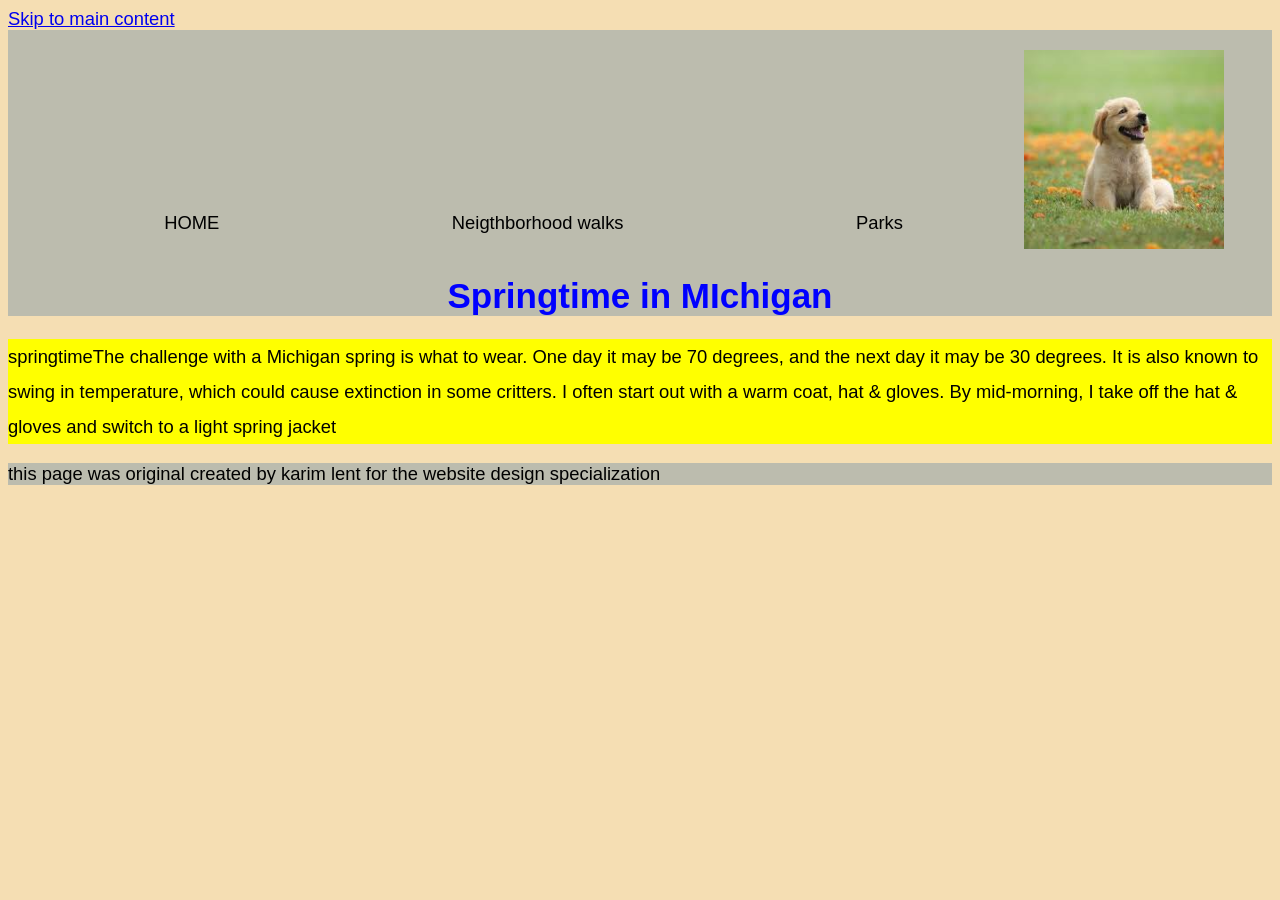
<file: index.html>
<!DOCTYPE html>
<html lang='fr'>

<head>
  <meta charset="utf-8">
  <meta name="viewport" content="width=device-width">
 <link rel="stylesheet" href="style.css">
  <title>Premier devoir</title>

</head>

<body>
<div>
  <a href="#maincontent"> Skip to main content</a>
</div>
<header>
  <nav>
    <ul>
      <li class="currently"> <a href="index.html">Home</a></li> 
      <li> <a href="neigthborhood.html">Neigthborhood walks</a></li>
      <li> <a href="parks.html">Parks</a></li>
    </ul>
  </nav>
  <img src="images/chien.jpg" alt="chien blanc" style="width: 200px" >
  <h1> Springtime in MIchigan </h1>
</header>
  <main id="maincontent" class="mainindex">
    <p>
      springtimeThe challenge with a Michigan spring is what to wear. One day it may be 70 degrees, and the next day it may be 30 degrees. It is also known to swing in temperature, which could cause extinction in some critters. I often start out with a warm coat, hat & gloves. By mid-morning, I take off the hat & gloves and switch to a light spring jacket
    </p>
  </main>
  <footer>
    <p> this page was original created by karim lent for the website design specialization</p>
  </footer>
</body>

</html>
</file>
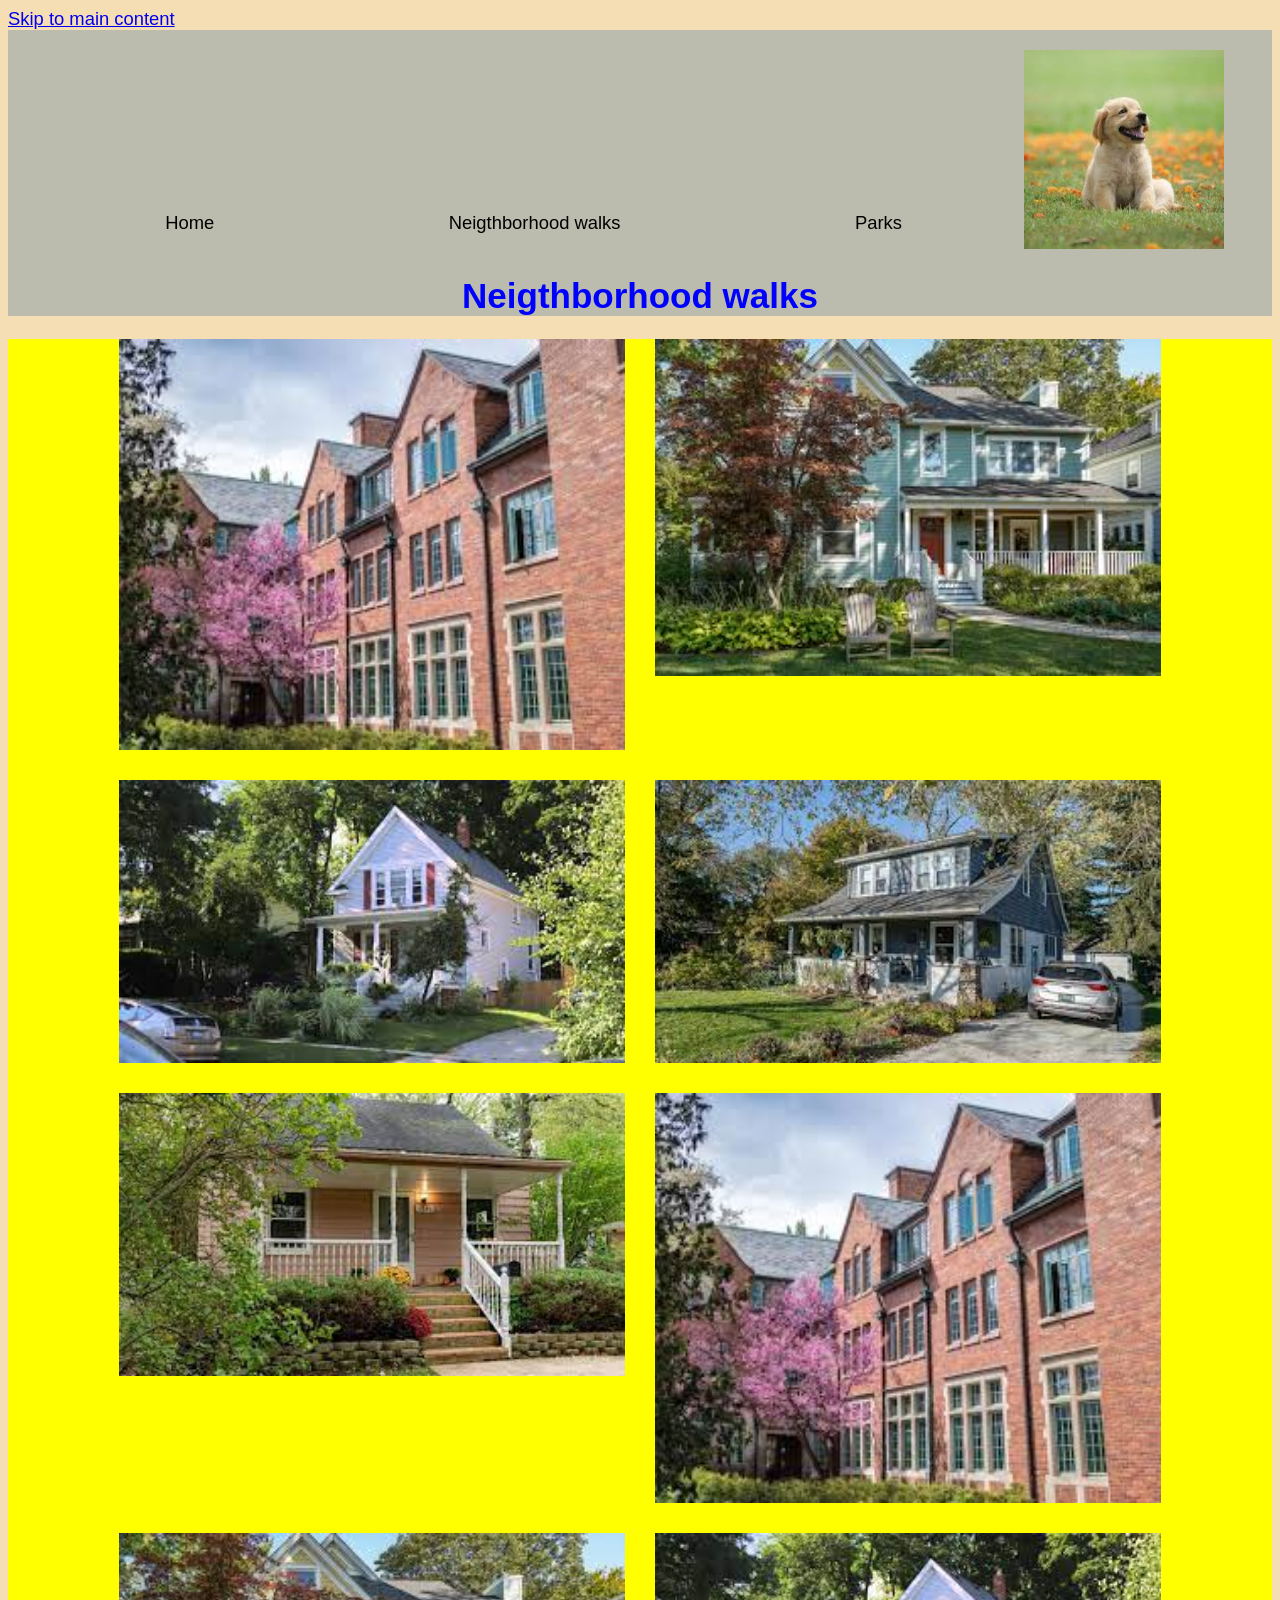
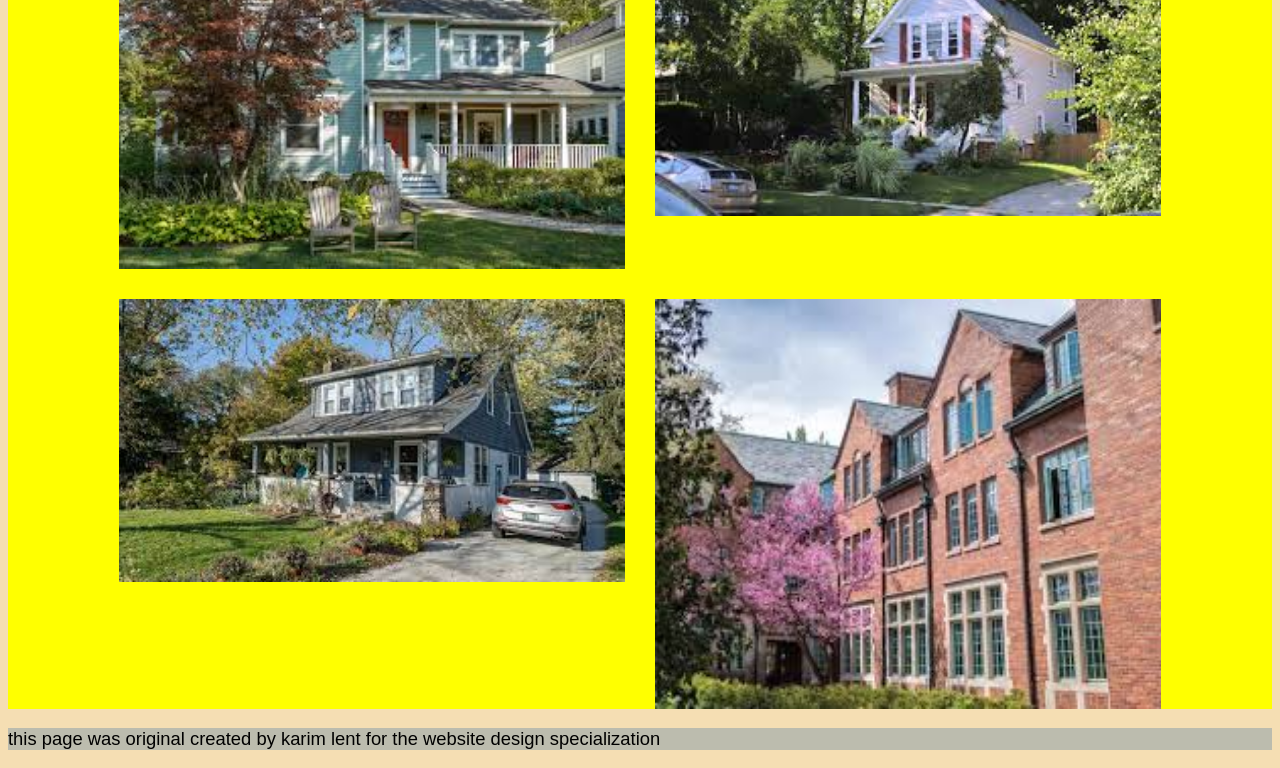
<file: neigthborhood.html>
<!DOCTYPE html>
<html lang='en'>

<head>
  <meta charset="utf-8">
  <meta name="viewport" content="width=device-width">
 <link rel="stylesheet" href="style.css">
  <title>premier devoir</title>

</head>

<body>
  <div>
    <a href="#maincontent"> Skip to main content</a>
  </div>
<header>
  <nav>
    <ul>
      <li> <a href="index.html">Home</a></li>
      <li> <a href="neigthborhood.html">Neigthborhood walks</a></li>
      <li> <a href="parks.html">Parks</a></li>
    </ul>
  </nav>
  <img src="images/chien.jpg" alt="chien blanc" style="width: 200px" >
  <h1> Neigthborhood walks </h1>
</header>
  <main id="maincontent" class="mainneigthborhood" >
   <img src="images/n1.jpg"  alt="maison de la ville de michigan">
     <img src="images/n2.jpg"   alt="maison de la ville de michigan">
     <img src="images/n3.jpg"   alt="maison de la ville de michigan">
     <img src="images/n4.jpg"   alt="maison de la ville de michigan">
     <img src="images/n5.jpg"   alt="maison de la ville de michigan">
    <img src="images/n1.jpg"   alt="maison de la ville de michigan">
     <img src="images/n2.jpg"  alt="maison de la ville de michigan">
     <img src="images/n3.jpg"   alt="maison de la ville de michigan">
     <img src="images/n4.jpg"  alt="maison de la ville de michigan">
     <img src="images/n1.jpg"  alt="maison de la ville de michigan">
  </main>
  <footer>
    <p> this page was original created by karim lent for the website design specialization</p>
  </footer>
</body>

</html>
</file>
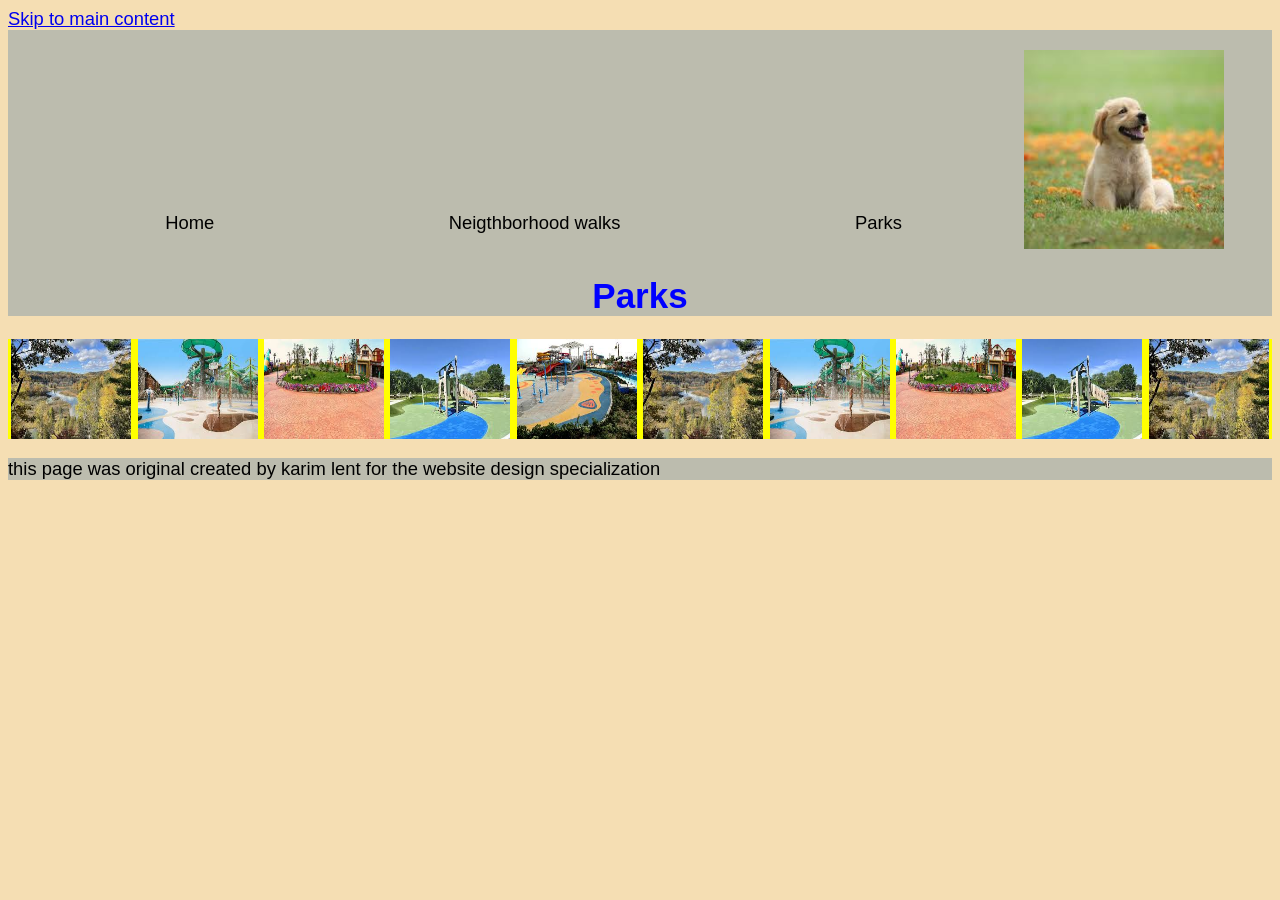
<file: parks.html>
<!DOCTYPE html>
<html lang='en'>

<head>
  <meta charset="utf-8">
  <meta name="viewport" content="width=device-width">
 <link rel="stylesheet" href="style.css">
  <title>premier devoir</title>

</head>

<body>
  <div>
    <a href="#maincontent"> Skip to main content</a>
  </div>
<header>
  <nav>
    <ul>
      <li> <a href="index.html">Home</a></li>
      <li> <a href="neigthborhood.html">Neigthborhood walks</a></li>
      <li> <a href="parks.html">Parks</a></li>
    </ul>
  </nav>
  <img src="images/chien.jpg" alt="chien blanc" style="width: 200px" >
  <h1> Parks  </h1>
</header>
  <main id="maincontent" class="mainpark">
   <img src="images/p1.jpg" style="width:120px ; height: 100px ;" alt="maison de la ville de michigan">
     <img src="images/p2.jpg"  style="width:120px ; height: 100px ;" alt="maison de la ville de michigan">
     <img src="images/p3.jpg"  style="width:120px ; height: 100px ;" alt="maison de la ville de michigan">
     <img src="images/p4.jpg" style="width:120px ; height: 100px ;"  alt="maison de la ville de michigan">
     <img src="images/p5.jpg" style="width:120px ; height: 100px ;"  alt="maison de la ville de michigan">
    <img src="images/p1.jpg" style="width:120px ; height: 100px ;"  alt="maison de la ville de michigan">
     <img src="images/p2.jpg" style="width:120px ; height: 100px ;"  alt="maison de la ville de michigan">
     <img src="images/p3.jpg" style="width:120px ; height: 100px ;"  alt="maison de la ville de michigan">
     <img src="images/p4.jpg" style="width:120px ; height: 100px ;"  alt="maison de la ville de michigan">
     <img src="images/p1.jpg" style="width:120px ; height: 100px ;"  alt="maison de la ville de michigan">
  </main>
  <footer>
    <p> this page was original created by karim lent for the website design specialization</p>
  </footer>
</body>

</html>
</file>
<file: style.css>
body{
    font-family: 'Gill Sans', 'Gill Sans MT', Calibri, 'Trebuchet MS', sans-serif;
    font-size: 115%;
    background-color: wheat;
  }header{
    background-color:  #bcbcae;
  }
  nav{
    display: inline-block;
    width: 80%;
  }
   nav a{
    text-decoration: none;
    color: black;
  }
  header img {
    width: 10%;
    position: relative;
    top: 20px;
    
  }
  h1{
    text-align: center;
    color: blue;
    font-size: 35px;
  }
  li{
  
   }ul{
    display: flex;
    justify-content: space-around;
    list-style-type:none ;
  
  
  }.currently{
    text-transform: uppercase;
  }.mainneigthborhood{
    background-color: yellow;
    display: grid;
    grid-template-columns: 40% 40%;
    justify-content: center;
    row-gap: 30px;
    column-gap: 30px;
  }main>img {
    width: 100%;
  }
  footer{
    background-color: #bcbcae;
  }.mainpark{
    background-color: yellow;
    display: flex;
    justify-content: space-around;

    flex-wrap: wrap;
  }.mainindex{
    background-color: yellow;
    line-height: 35px;
  }
</file>
